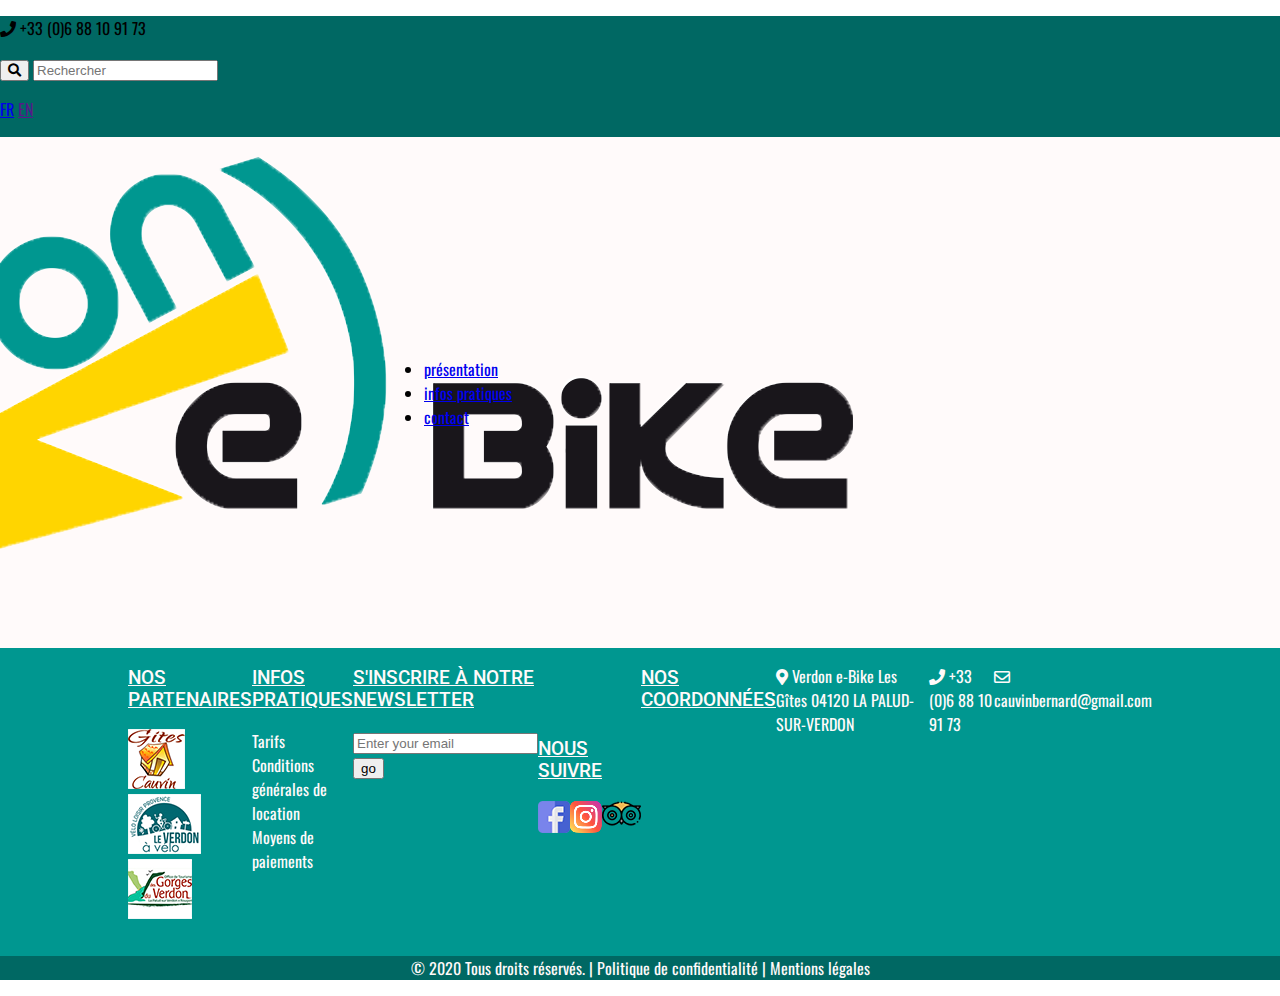
<file: contact.html>
<!DOCTYPE html>
<html lang="fr">

<head>
   <meta charset="UTF-8">
   <meta http-equiv="X-UA-Compatible" content="IE=edge">
   <meta name="viewport" content="width=device-width, initial-scale=1.0">
   <title>Verdon e-Bike</title>
   <link rel="preconnect" href="https://fonts.gstatic.com">
   <link
      href="https://fonts.googleapis.com/css2?family=Oswald:wght@200;300;400;500&family=Roboto:ital,wght@0,300;0,400;0,500;0,700;0,900;1,300;1,400&display=swap"
      rel="stylesheet">
   <link rel="stylesheet" href="https://cdnjs.cloudflare.com/ajax/libs/font-awesome/5.15.3/css/all.min.css">
   <link rel="stylesheet" href="style.css">
   <link rel="icon" href="image/Logo.png">
</head>

<body>


   <!--début de header-->

   <header>



      <div class="top_entete">
         <p>
            <i class="fas fa-phone"></i>
            +33 (0)6 88 10 91 73
         </p>

         <div id="search">
            <button type="submit"><i class="fas fa-search"></i></button>
            <input type="search" placeholder="Rechercher">
         </div>

         <p id="langue">
            <a href="index.html">FR</a>

            <a href="">EN</a>
         </p>
      </div>

      <div id="principale">
         <div id="logo">
            <a href="index.html"> <img src="/Image/Logo.png" alt="logo_Verdon_e_bike"></a>
         </div>

         <nav>
            <ul id="menu">
               <li class="page"> <a href="presentation.html">présentation</a></li>
               <li class="page"> <a href="info.html">infos pratiques</a></li>
               <li class="page"> <a href="contact.html">contact</a></li>

            </ul>
         </nav>
      </div>

   </header>

   <!--fin de header-->


   <!--début de footer-->

   <footer>
      <div id="sup">

         <div id="partner">
            <h3>Nos partenaires</h3>
            <ul>
               <li><a href="http://gite.verdon.free.fr/"><img src="/Image/logo_gite.png" alt="image_du_logo_gite"></a>
               </li>
               <li><a href="https://www.veloloisirprovence.com/"><img src="/Image/veloloisir.png"
                        alt="veloloisirprovence"></a></li>
               <li><a href="https://www.verdontourisme.com/?source=lapalud"><img src="/Image/logo_OT.png"
                        alt="verdontourisme"></a></li>
            </ul>
         </div>

         <div id="infosPrat">
            <h3>Infos pratiques</h3>
            <ul>
               <li><a href="info.html">Tarifs</a></li>
               <li><a href="/Image/conditions_location.pdf">Conditions générales de location</a></li>
               <li><a href="info.html"></a>Moyens de paiements</li>
            </ul>
         </div>

         <div id="email">

            <h3>S'inscrire à notre newsletter</h3>

            <div id="bouton">
               <input name="email" type="email" placeholder="Enter your email" />
               <button type="submit">go</button>
            </div>
         </div>

         <div id="reseaux">
            <h3>Nous suivre</h3>
            <ul>
               <li><a href=""><img src="/Image/facebook.png" alt="facebook"></a></li>
               <li><a href=""><img src="/Image/Instagram.png" alt="Instagram"></a></li>
               <li><a href=""><img src="/Image/tripadvisor.png" alt="tripadvisor"></a></li>
            </ul>
         </div>

         <div id="adresse">
            <h3>Nos coordonnées</h3>


         </div>
         <p> <i class="fas fa-map-marker-alt"></i>
            Verdon e-Bike
            Les Gîtes
            04120 LA PALUD-SUR-VERDON </p>

         <p><i class="fas fa-phone"></i> +33 (0)6 88 10 91 73</p>

         <p><i class="far fa-envelope"></i>cauvinbernard@gmail.com</p>

      </div>

      <div id="inf">
         <p> © 2020 Tous droits réservés. | Politique de confidentialité | Mentions légales</p>


      </div>


   </footer>


   <!--fin de footer-->
</file>
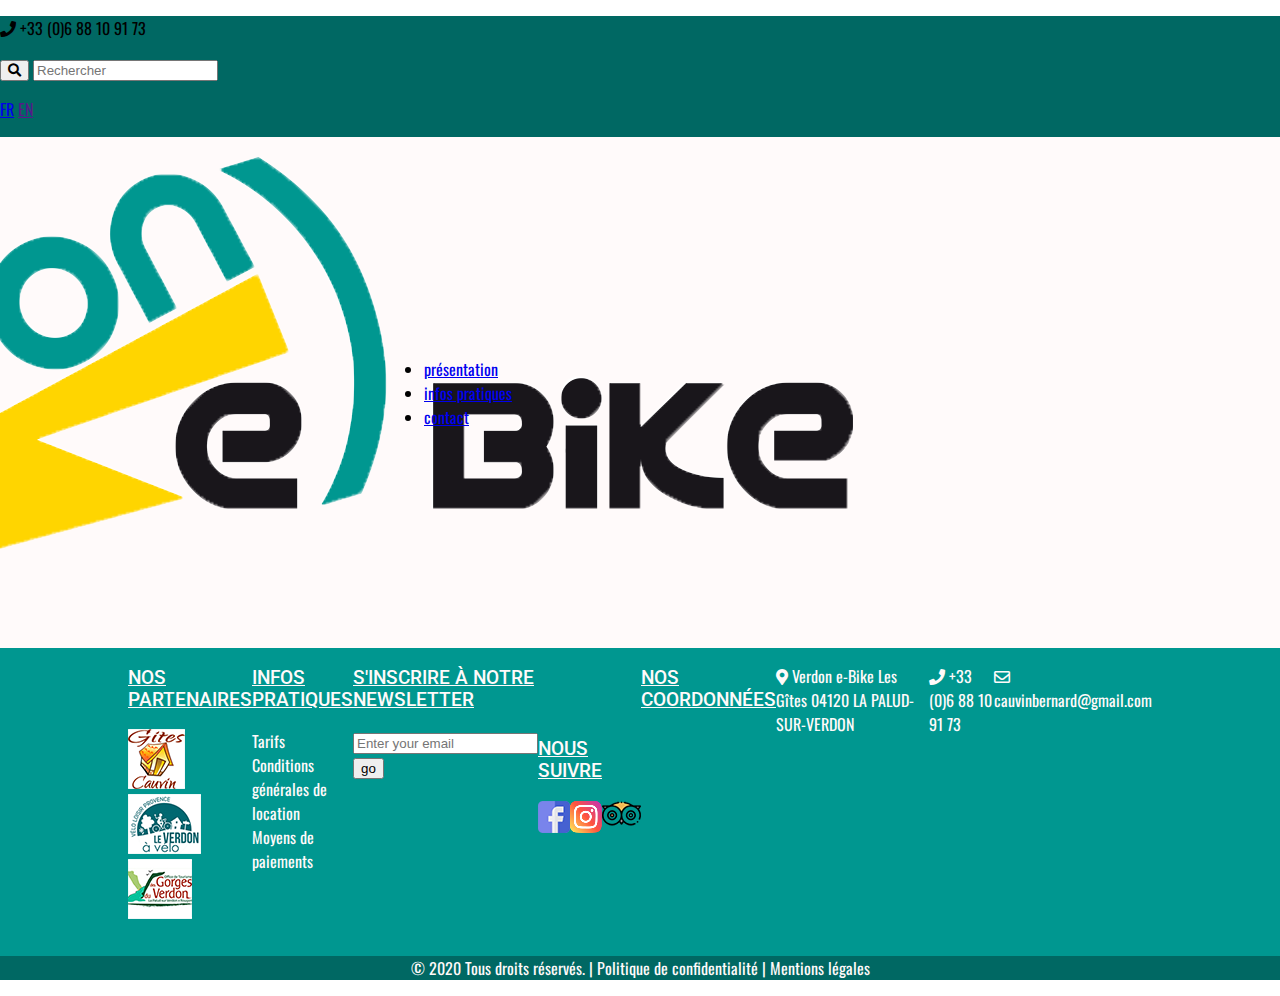
<file: info.html>
<!DOCTYPE html>
<html lang="fr">

<head>
   <meta charset="UTF-8">
   <meta http-equiv="X-UA-Compatible" content="IE=edge">
   <meta name="viewport" content="width=device-width, initial-scale=1.0">
   <title>Verdon e-Bike</title>
   <link rel="preconnect" href="https://fonts.gstatic.com">
   <link
      href="https://fonts.googleapis.com/css2?family=Oswald:wght@200;300;400;500&family=Roboto:ital,wght@0,300;0,400;0,500;0,700;0,900;1,300;1,400&display=swap"
      rel="stylesheet">
   <link rel="stylesheet" href="https://cdnjs.cloudflare.com/ajax/libs/font-awesome/5.15.3/css/all.min.css">
   <link rel="stylesheet" href="style.css">
   <link rel="icon" href="image/Logo.png">
</head>

<body>


   <!--début de header-->

   <header>



      <div class="top_entete">
         <p>
            <i class="fas fa-phone"></i>
            +33 (0)6 88 10 91 73
         </p>

         <div id="search">
            <button type="submit"><i class="fas fa-search"></i></button>
            <input type="search" placeholder="Rechercher">
         </div>

         <p id="langue">
            <a href="index.html">FR</a>

            <a href="">EN</a>
         </p>
      </div>

      <div id="principale">
         <div id="logo">
            <a href="index.html"> <img src="/Image/Logo.png" alt="logo_Verdon_e_bike"></a>
         </div>

         <nav>
            <ul id="menu">
               <li class="page"> <a href="presentation.html">présentation</a></li>
               <li class="page"> <a href="info.html">infos pratiques</a></li>
               <li class="page"> <a href="contact.html">contact</a></li>

            </ul>
         </nav>
      </div>

   </header>

   <!--fin de header-->



   <!--début de footer-->

   <footer>
      <div id="sup">

         <div id="partner">
            <h3>Nos partenaires</h3>
            <ul>
               <li><a href="http://gite.verdon.free.fr/"><img src="/Image/logo_gite.png" alt="image_du_logo_gite"></a>
               </li>
               <li><a href="https://www.veloloisirprovence.com/"><img src="/Image/veloloisir.png"
                        alt="veloloisirprovence"></a></li>
               <li><a href="https://www.verdontourisme.com/?source=lapalud"><img src="/Image/logo_OT.png"
                        alt="verdontourisme"></a></li>
            </ul>
         </div>

         <div id="infosPrat">
            <h3>Infos pratiques</h3>
            <ul>
               <li><a href="info.html">Tarifs</a></li>
               <li><a href="/Image/conditions_location.pdf">Conditions générales de location</a></li>
               <li><a href="info.html"></a>Moyens de paiements</li>
            </ul>
         </div>

         <div id="email">

            <h3>S'inscrire à notre newsletter</h3>

            <div id="bouton">
               <input name="email" type="email" placeholder="Enter your email" />
               <button type="submit">go</button>
            </div>
         </div>

         <div id="reseaux">
            <h3>Nous suivre</h3>
            <ul>
               <li><a href=""><img src="/Image/facebook.png" alt="facebook"></a></li>
               <li><a href=""><img src="/Image/Instagram.png" alt="Instagram"></a></li>
               <li><a href=""><img src="/Image/tripadvisor.png" alt="tripadvisor"></a></li>
            </ul>
         </div>

         <div id="adresse">
            <h3>Nos coordonnées</h3>


         </div>
         <p> <i class="fas fa-map-marker-alt"></i>
            Verdon e-Bike
            Les Gîtes
            04120 LA PALUD-SUR-VERDON </p>

         <p><i class="fas fa-phone"></i> +33 (0)6 88 10 91 73</p>

         <p><i class="far fa-envelope"></i>cauvinbernard@gmail.com</p>

      </div>

      <div id="inf">
         <p> © 2020 Tous droits réservés. | Politique de confidentialité | Mentions légales</p>


      </div>


   </footer>


   <!--fin de footer-->
</file>
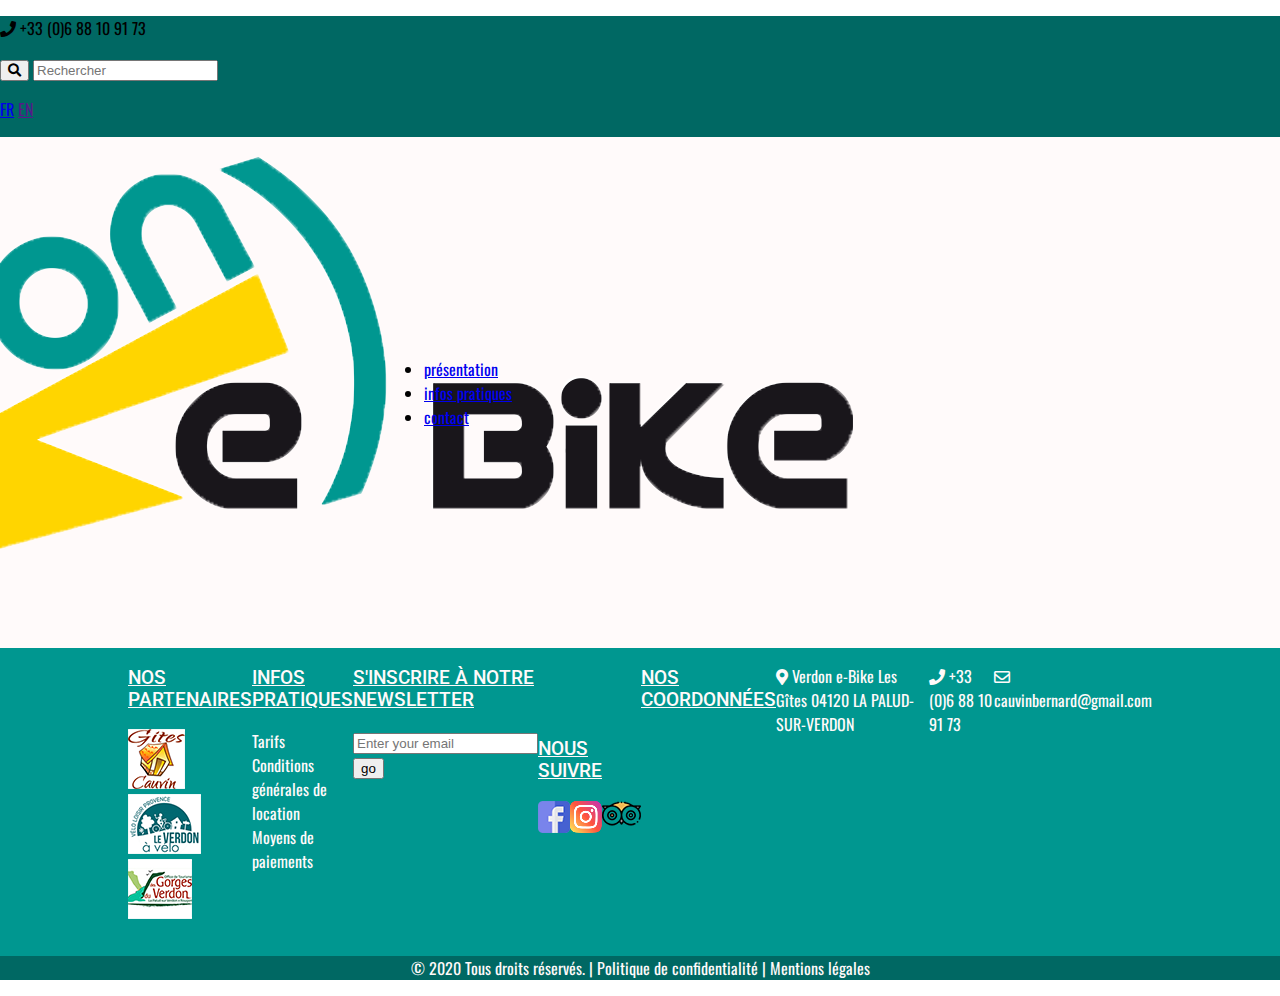
<file: presentation.html>
<!DOCTYPE html>
<html lang="fr">

<head>
   <meta charset="UTF-8">
   <meta http-equiv="X-UA-Compatible" content="IE=edge">
   <meta name="viewport" content="width=device-width, initial-scale=1.0">
   <title>Verdon e-Bike</title>
   <link rel="preconnect" href="https://fonts.gstatic.com">
   <link
      href="https://fonts.googleapis.com/css2?family=Oswald:wght@200;300;400;500&family=Roboto:ital,wght@0,300;0,400;0,500;0,700;0,900;1,300;1,400&display=swap"
      rel="stylesheet">
   <link rel="stylesheet" href="https://cdnjs.cloudflare.com/ajax/libs/font-awesome/5.15.3/css/all.min.css">
   <link rel="stylesheet" href="style.css">
   <link rel="icon" href="image/Logo.png">
</head>

<body>


   <!--début de header-->

   <header>



      <div class="top_entete">
         <p>
            <i class="fas fa-phone"></i>
            +33 (0)6 88 10 91 73
         </p>

         <div id="search">
            <button type="submit"><i class="fas fa-search"></i></button>
            <input type="search" placeholder="Rechercher">
         </div>

         <p id="langue">
            <a href="index.html">FR</a>

            <a href="">EN</a>
         </p>
      </div>

      <div id="principale">
         <div id="logo">
            <a href="index.html"> <img src="/Image/Logo.png" alt="logo_Verdon_e_bike"></a>
         </div>

         <nav>
            <ul id="menu">
               <li class="page"> <a href="presentation.html">présentation</a></li>
               <li class="page"> <a href="info.html">infos pratiques</a></li>
               <li class="page"> <a href="contact.html">contact</a></li>

            </ul>
         </nav>
      </div>

   </header>

   <!--fin de header-->




   <!--début de footer-->

   <footer>
      <div id="sup">

         <div id="partner">
            <h3>Nos partenaires</h3>
            <ul>
               <li><a href="http://gite.verdon.free.fr/"><img src="/Image/logo_gite.png" alt="image_du_logo_gite"></a>
               </li>
               <li><a href="https://www.veloloisirprovence.com/"><img src="/Image/veloloisir.png"
                        alt="veloloisirprovence"></a></li>
               <li><a href="https://www.verdontourisme.com/?source=lapalud"><img src="/Image/logo_OT.png"
                        alt="verdontourisme"></a></li>
            </ul>
         </div>

         <div id="infosPrat">
            <h3>Infos pratiques</h3>
            <ul>
               <li><a href="info.html">Tarifs</a></li>
               <li><a href="/Image/conditions_location.pdf">Conditions générales de location</a></li>
               <li><a href="info.html"></a>Moyens de paiements</li>
            </ul>
         </div>

         <div id="email">

            <h3>S'inscrire à notre newsletter</h3>

            <div id="bouton">
               <input name="email" type="email" placeholder="Enter your email" />
               <button type="submit">go</button>
            </div>
         </div>

         <div id="reseaux">
            <h3>Nous suivre</h3>
            <ul>
               <li><a href=""><img src="/Image/facebook.png" alt="facebook"></a></li>
               <li><a href=""><img src="/Image/Instagram.png" alt="Instagram"></a></li>
               <li><a href=""><img src="/Image/tripadvisor.png" alt="tripadvisor"></a></li>
            </ul>
         </div>

         <div id="adresse">
            <h3>Nos coordonnées</h3>


         </div>
         <p> <i class="fas fa-map-marker-alt"></i>
            Verdon e-Bike
            Les Gîtes
            04120 LA PALUD-SUR-VERDON </p>

         <p><i class="fas fa-phone"></i> +33 (0)6 88 10 91 73</p>

         <p><i class="far fa-envelope"></i>cauvinbernard@gmail.com</p>

      </div>

      <div id="inf">
         <p> © 2020 Tous droits réservés. | Politique de confidentialité | Mentions légales</p>


      </div>


   </footer>


   <!--fin de footer-->
</file>
<file: style.css>
@charset "UTF-8";
/*font-family: 'Oswald', sans-serif;
font-family: 'Roboto', sans-serif;*/
body {
  width: 100%;
  font-family: 'Oswald', sans-serif;
  margin: 0;
  /*début de header*/
  /*fin de header*/
  /*fin de main*/
  /*début de footer*/
  /*fin de footer*/
}

body header {
  width: 100%;
  background-color: #006863;
}

body header #entete {
  width: 100%;
  display: -webkit-box;
  display: -ms-flexbox;
  display: flex;
  -webkit-box-pack: end;
      -ms-flex-pack: end;
          justify-content: flex-end;
  -webkit-box-align: center;
      -ms-flex-align: center;
          align-items: center;
  color: snow;
}

@media screen and (max-width: 375px) {
  body header #entete {
    width: 100%;
    -ms-flex-pack: distribute;
        justify-content: space-around;
  }
}

body header #entete p {
  font-size: 1.2em;
  padding-right: 30px;
}

@media screen and (max-width: 375px) {
  body header #entete p {
    width: 70%;
    padding-right: 0;
  }
}

body header #entete a {
  display: none;
  color: white;
  text-align: center;
}

@media screen and (max-width: 375px) {
  body header #entete a {
    display: block;
    width: 20%;
    font-size: 2em;
  }
}

body header #entete #search {
  padding-right: 30px;
}

body header #entete #search input {
  color: snow;
  border: none;
  padding-top: 8px;
  padding-bottom: 8px;
  padding-left: 15px;
  padding-right: 0;
}

body header #entete #search button {
  background-color: snow;
  border: none;
  padding-top: 8px;
  padding-bottom: 8px;
  padding-left: 0px;
  padding-right: 15px;
}

@media screen and (max-width: 375px) {
  body header #entete #search {
    display: none;
  }
}

body header #entete #langue a {
  color: snow;
  text-decoration: none;
}

body header #entete #langue .fr {
  border-right: 1px solid snow;
  padding-right: 5px;
}

@media screen and (max-width: 375px) {
  body header #entete #langue {
    display: none;
  }
}

body header #principale {
  background-color: snow;
  display: -webkit-box;
  display: -ms-flexbox;
  display: flex;
  -webkit-box-align: center;
      -ms-flex-align: center;
          align-items: center;
  padding-block: 20px;
}

body header #principale #logo {
  width: 30%;
  display: -webkit-box;
  display: -ms-flexbox;
  display: flex;
  -webkit-box-pack: center;
      -ms-flex-pack: center;
          justify-content: center;
}

@media screen and (max-width: 375px) {
  body header #principale #logo {
    width: 100%;
  }
}

@media screen and (max-width: 376px) {
  body header #principale #logo a {
    display: -webkit-box;
    display: -ms-flexbox;
    display: flex;
  }
}

@media screen and (max-width: 375px) {
  body header #principale #logo img {
    width: 65%;
    height: auto;
    margin: auto;
  }
}

body header #principale #desktop {
  width: 70%;
  display: -webkit-box;
  display: -ms-flexbox;
  display: flex;
  -ms-flex-pack: distribute;
      justify-content: space-around;
}

body header #principale #desktop #menu {
  width: 70%;
  list-style: none;
  display: -webkit-box;
  display: -ms-flexbox;
  display: flex;
  -webkit-box-pack: justify;
      -ms-flex-pack: justify;
          justify-content: space-between;
  padding-top: 40px;
}

body header #principale #desktop #menu a {
  text-decoration: none;
  color: #262626;
  text-transform: uppercase;
  font-family: 'Roboto', sans-serif;
  font-weight: 700;
  font-size: 1.2em;
}

@media screen and (max-width: 375px) {
  body header #principale #desktop #menu {
    width: auto;
    -webkit-box-orient: vertical;
    -webkit-box-direction: normal;
        -ms-flex-direction: column;
            flex-direction: column;
    -webkit-box-align: end;
        -ms-flex-align: end;
            align-items: flex-end;
    padding: 40px 20px 0 0;
    background-color: white;
    margin: 0;
  }
}

@media screen and (max-width: 375px) {
  body header #principale #desktop {
    position: absolute;
    left: 0;
    display: none;
    top: 68px;
    width: 100%;
  }
}

@media screen and (max-width: 375px) {
  body header #principale {
    padding-top: 20px;
    padding-bottom: 20px;
  }
}

body main {
  /*début de section une*/
  /*fin de section une*/
  /*début de section deux*/
  /*fin de section deux*/
  /*début de section trois*/
  /*fin de section trois*/
}

body main #une {
  width: 100%;
  display: -webkit-box;
  display: -ms-flexbox;
  display: flex;
  -webkit-box-orient: vertical;
  -webkit-box-direction: normal;
      -ms-flex-direction: column;
          flex-direction: column;
  background-image: url(image/VuePanoramiquegrandangle.jpg);
  height: 675px;
  background-repeat: no-repeat;
  background-size: cover;
}

@media screen and (max-width: 376px) {
  body main #une {
    height: 150px;
  }
}

body main #une h1 {
  width: 65%;
  text-align: center;
  color: snow;
  font-family: 'Roboto', sans-serif;
  text-transform: uppercase;
  letter-spacing: 0.1em;
  word-spacing: 1em;
  font-size: 3.4em;
  padding-top: 40px;
  margin-bottom: 0px;
}

@media screen and (max-width: 376px) {
  body main #une h1 {
    width: 100%;
    font-size: 1.3em;
    word-spacing: 0em;
    padding-top: 17px;
  }
}

body main #une h2 {
  width: 78%;
  text-align: center;
  color: snow;
  font-style: italic;
  font-size: 2.3em;
  letter-spacing: 0.1em;
  font-family: 'Roboto', sans-serif;
}

@media screen and (max-width: 376px) {
  body main #une h2 {
    width: 100%;
    font-size: 0.9em;
    letter-spacing: 0.1em;
  }
}

body main #une h2 span {
  text-transform: capitalize;
}

body main #une #bouton {
  width: 85%;
  display: -webkit-box;
  display: -ms-flexbox;
  display: flex;
  -webkit-box-pack: end;
      -ms-flex-pack: end;
          justify-content: flex-end;
}

@media screen and (max-width: 376px) {
  body main #une #bouton {
    width: 100%;
    -webkit-box-pack: center;
        -ms-flex-pack: center;
            justify-content: center;
  }
}

body main #une #bouton button {
  background-color: #ffd500;
  padding-top: 17px;
  padding-bottom: 15px;
  padding-right: 35px;
  padding-left: 35px;
  border: none;
  border-radius: 50px;
  color: #262626;
  text-transform: uppercase;
  font-size: 1.5em;
  font-weight: 700;
  margin-top: 200px;
}

@media screen and (max-width: 376px) {
  body main #une #bouton button {
    margin: 0;
    font-size: 0.7em;
    padding-top: 8px;
    padding-bottom: 8px;
    padding-right: 20px;
    padding-left: 20px;
  }
}

body main #deux {
  display: -webkit-box;
  display: -ms-flexbox;
  display: flex;
  -webkit-box-orient: vertical;
  -webkit-box-direction: normal;
      -ms-flex-direction: column;
          flex-direction: column;
  -webkit-box-align: center;
      -ms-flex-align: center;
          align-items: center;
}

body main #deux #resume {
  width: 60%;
  display: -webkit-box;
  display: -ms-flexbox;
  display: flex;
  -webkit-box-pack: justify;
      -ms-flex-pack: justify;
          justify-content: space-between;
  -webkit-box-align: center;
      -ms-flex-align: center;
          align-items: center;
  padding-top: 100px;
}

@media screen and (max-width: 376px) {
  body main #deux #resume {
    width: 100%;
    -webkit-box-orient: vertical;
    -webkit-box-direction: normal;
        -ms-flex-direction: column;
            flex-direction: column;
    padding-top: 30px;
  }
}

body main #deux #resume p {
  text-align: center;
  text-transform: capitalize;
  font-size: 1.9em;
  font-weight: 500;
  letter-spacing: 0.1em;
  color: #262626;
}

@media screen and (max-width: 376px) {
  body main #deux #resume p {
    font-size: 1.2em;
  }
}

@media screen and (max-width: 376px) {
  body main #deux #resume p br {
    display: none;
  }
}

body main #deux #resume .barre {
  border-right: 4px solid #ffd500;
  padding-right: 40px;
}

@media screen and (max-width: 376px) {
  body main #deux #resume .barre {
    border-right: none;
    padding-right: 0px;
    border-bottom: 4px solid #ffd500;
    padding-bottom: 23px;
    margin-bottom: 0px;
  }
}

body main #deux #resume #extension {
  border-right: 4px solid #ffd500;
  padding-right: 40px;
  padding-top: 23px;
  padding-bottom: 23px;
}

@media screen and (max-width: 376px) {
  body main #deux #resume #extension {
    border-right: none;
    padding-right: 0px;
    border-bottom: 4px solid #ffd500;
    padding-bottom: 23px;
    margin-bottom: 0px;
    padding-top: 0px;
    padding-bottom: 30px;
  }
}

body main #deux #horaires {
  font-style: italic;
  font-size: 1.5em;
  letter-spacing: 0.1em;
  color: #262626;
}

@media screen and (max-width: 376px) {
  body main #deux #horaires {
    width: 85%;
    text-align: center;
    font-size: 1em;
  }
}

body main #deux #bouton2 {
  margin-top: 25px;
  margin-bottom: 75px;
}

@media screen and (max-width: 376px) {
  body main #deux #bouton2 {
    margin-top: 15px;
    margin-bottom: 50px;
  }
}

body main #deux #bouton2 button {
  background-color: #006863;
  padding-top: 17px;
  padding-bottom: 15px;
  padding-right: 35px;
  padding-left: 35px;
  border: none;
  border-radius: 50px;
  color: snow;
  text-transform: uppercase;
  font-size: 1.5em;
  font-weight: 700;
}

@media screen and (max-width: 376px) {
  body main #deux #bouton2 button {
    margin: 0;
    font-size: 0.8em;
    padding-right: 25px;
    padding-left: 25px;
    padding-top: 10px;
    padding-bottom: 10px;
  }
}

body main #trois {
  display: -webkit-box;
  display: -ms-flexbox;
  display: flex;
  -webkit-box-pack: space-evenly;
      -ms-flex-pack: space-evenly;
          justify-content: space-evenly;
  background-color: #52c1c8;
  padding-block: 75px;
}

@media screen and (max-width: 376px) {
  body main #trois {
    -webkit-box-orient: vertical;
    -webkit-box-direction: normal;
        -ms-flex-direction: column;
            flex-direction: column;
    padding-top: 30px;
  }
}

body main #trois iframe {
  width: 42%;
}

@media screen and (max-width: 376px) {
  body main #trois iframe {
    width: 80%;
    height: 212px;
    margin: auto;
    padding-bottom: 40px;
  }
}

body main #trois p {
  width: 25%;
  background-color: snow;
  border: 4px solid #ffd500;
  margin: 0;
  padding-top: 60px;
  padding-bottom: 60px;
  padding-right: 40px;
  padding-left: 40px;
  font-size: 1.3em;
  font-weight: 400;
  text-align: -webkit-center;
  word-spacing: 0.1em;
  line-height: 1.7em;
}

@media screen and (max-width: 376px) {
  body main #trois p {
    width: 80%;
    margin: auto;
    font-size: 1.1em;
    padding-bottom: 10px;
    padding-top: 10px;
    padding-right: 10px;
    padding-left: 10px;
  }
}

body footer {
  background-color: #009790;
}

body footer #sup {
  display: -webkit-box;
  display: -ms-flexbox;
  display: flex;
  width: 80%;
  -webkit-box-pack: justify;
      -ms-flex-pack: justify;
          justify-content: space-between;
  margin: auto;
  color: snow;
}

@media screen and (max-width: 376px) {
  body footer #sup {
    -webkit-box-orient: vertical;
    -webkit-box-direction: normal;
        -ms-flex-direction: column;
            flex-direction: column;
  }
}

body footer #sup h3 {
  font-family: 'Roboto', sans-serif;
  text-transform: uppercase;
  font-weight: 500;
  -webkit-text-decoration-line: underline;
          text-decoration-line: underline;
}

body footer #sup ul {
  list-style: none;
  padding-left: 0;
}

body footer #sup ul a {
  color: snow;
  text-decoration: none;
}

body footer #sup #copain {
  display: -webkit-box;
  display: -ms-flexbox;
  display: flex;
  -webkit-box-pack: justify;
      -ms-flex-pack: justify;
          justify-content: space-between;
  padding-top: 2%;
}

@media screen and (max-width: 376px) {
  body footer #sup #copain {
    display: none;
  }
}

body footer #sup #copain .verdon {
  padding-right: 10px;
}

@media screen and (max-width: 376px) {
  body footer #sup #infosprat ul {
    display: none;
  }
}

body footer #sup #infosprat a {
  font-size: 1.1em;
  letter-spacing: 0.05em;
  line-height: 2.5em;
}

body footer #sup #bouton3 {
  display: -webkit-box;
  display: -ms-flexbox;
  display: flex;
  -webkit-box-pack: start;
      -ms-flex-pack: start;
          justify-content: flex-start;
  padding-top: 1%;
}

body footer #sup #bouton3 input {
  color: #bebcbc;
  border: none;
  padding-left: 10px;
}

body footer #sup #bouton3 button {
  background-color: #bebcbc;
  text-transform: uppercase;
  font-weight: 900;
  border: none;
  padding-top: 12px;
  padding-bottom: 12px;
  padding-left: 15px;
  padding-right: 15px;
}

@media screen and (max-width: 376px) {
  body footer #sup #social {
    -webkit-box-ordinal-group: 2;
        -ms-flex-order: 1;
            order: 1;
  }
}

body footer #sup #reseaux {
  padding-top: 7%;
}

body footer #sup #reseaux ul {
  width: 50%;
  display: -webkit-box;
  display: -ms-flexbox;
  display: flex;
  -webkit-box-pack: justify;
      -ms-flex-pack: justify;
          justify-content: space-between;
}

body footer #sup #adresse p {
  font-size: 1.1em;
  letter-spacing: 0.05em;
  line-height: 1.6em;
}

body footer #sup #adresse #first {
  padding-top: 8px;
}

body footer #sup #adresse #third i {
  padding-right: 6px;
}

body footer #inf {
  text-align: center;
  color: snow;
  background-color: #006863;
}
/*# sourceMappingURL=style.css.map */
</file>
